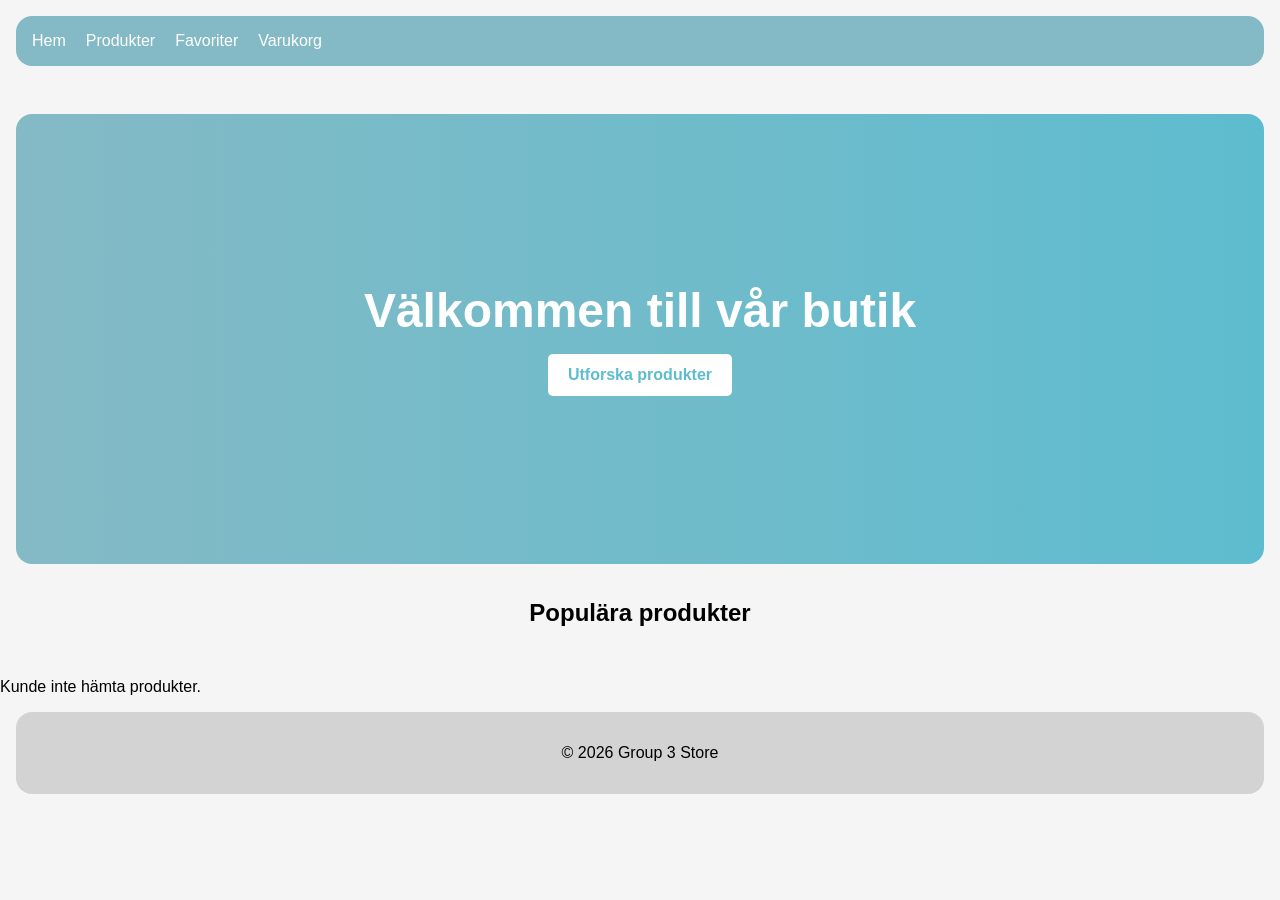
<file: index.html>
<!DOCTYPE html>
<html lang="en">
<head>
    <meta charset="UTF-8">
    <meta name="viewport" content="width=device-width, initial-scale=1.0">
    <script src="products.js" defer></script>
    <link rel="stylesheet" href="style.css">
    <title>Document</title>
</head>
<body>
    <header>
                <!--assignment don't say to do hamburgermeny but should we put one?-->
        <nav>
            <div class="menu">
            <a href="index.html">Hem</a>
            <a href="products.html">Produkter</a>
            <a href="favorites.html">Favoriter</a>
            <a href="index-varukorg.html">Varukorg</a>
            </div>
        </nav>

    </header>

<main>

    <section class="hero">

        <h1>Välkommen till vår butik</h1>
        <a href="products.html">Utforska produkter</a>

    </section>

    <section id="featured-products">

        <h2>Populära produkter</h2>
        <div id="featured-list"></div>
        <div id="products"></div>
    </section>
    

</main>

<!--the Catalog-->
<!--we can take this of if not wanted-->
<footer class="site-footer">
  <p>&copy; 2026 Group 3 Store</p>
</footer>
    
    
</body>
</html>
</file>
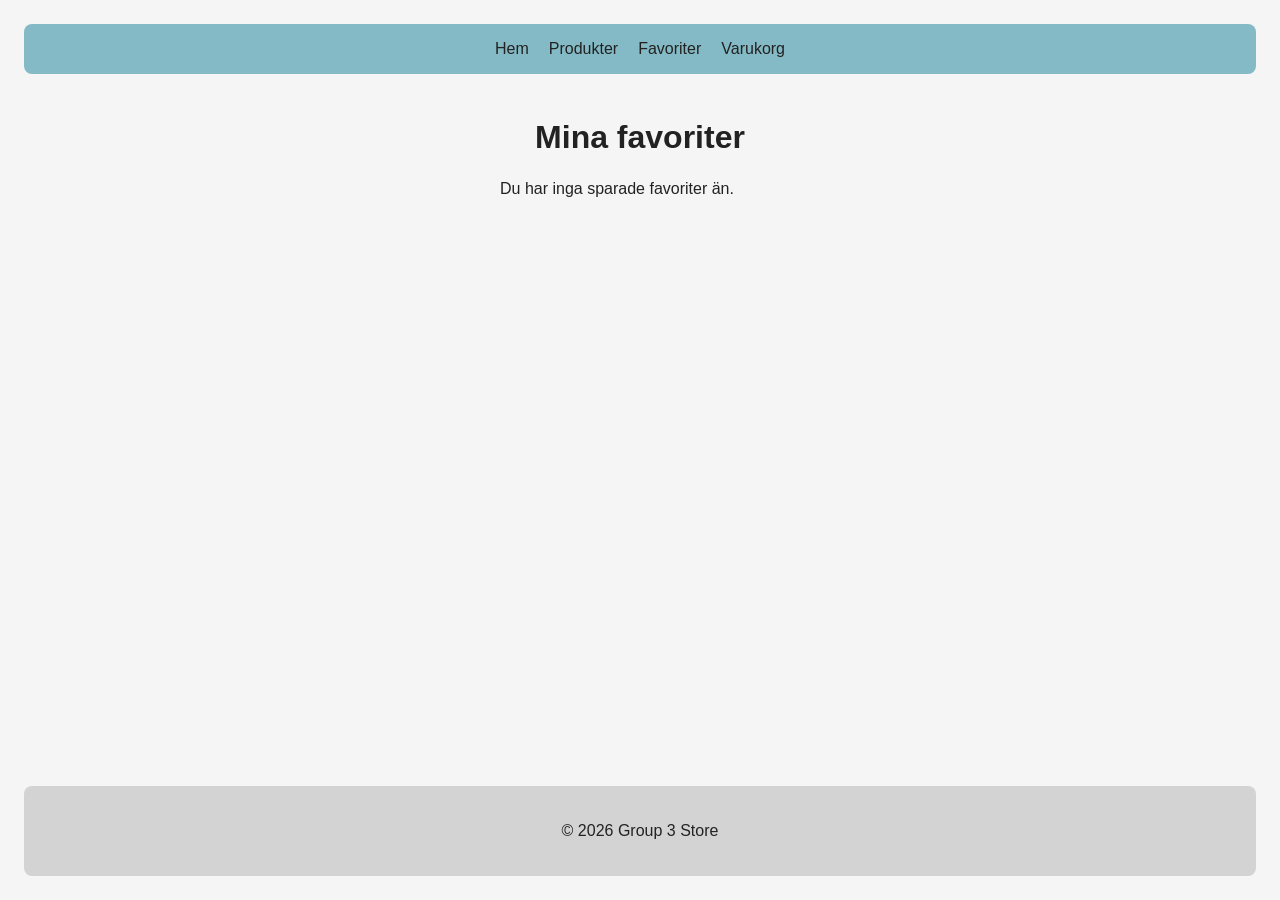
<file: favorites.html>
<!DOCTYPE html>
<html lang="en">
<head>
    <meta charset="UTF-8">
    <meta name="viewport" content="width=device-width, initial-scale=1.0">
    <title>Document</title>
    <script src="favorites.js" defer></script>
    <link rel="stylesheet" href="product-details.css">
</head>
<body>
    <header class="site-header">
  <nav aria-label="Huvudmeny">
    <a href="index.html">Hem</a>
    <a href="products.html">Produkter</a>
    <a href="favorites.html">Favoriter</a>
    <a href="index-varukorg.html">Varukorg</a>
  </nav>
    </header>
    <h1 class="favorites-heading">Mina favoriter</h1>
    <p id="favorites-list"></p>

    <footer class="site-footer">
    <p>&copy; 2026 Group 3 Store</p>
  </footer>
</body>
</html>
</file>
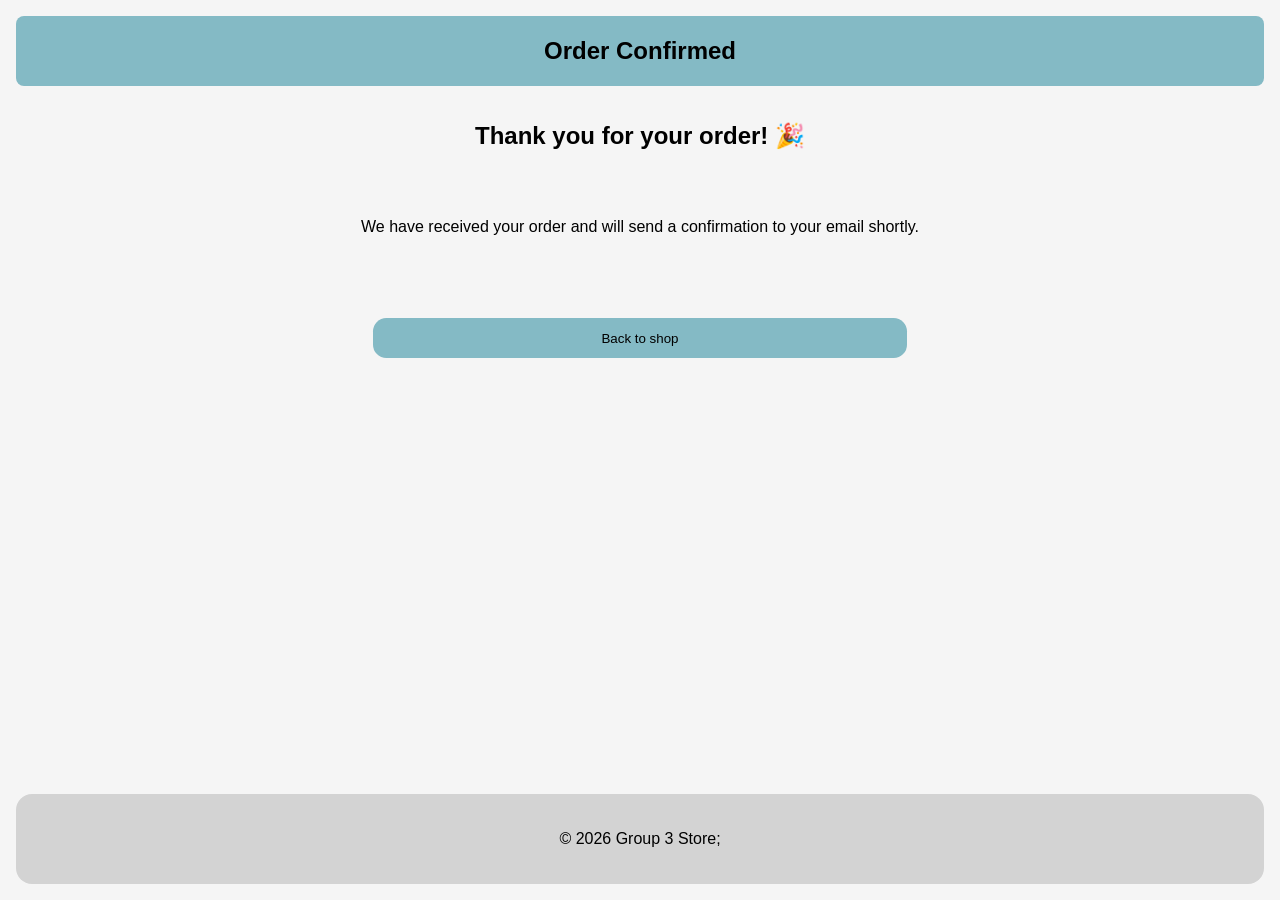
<file: index-bekraftelse.html>
<!DOCTYPE html>
<html lang="en">
<head>
    <meta charset="UTF-8">
    <meta name="viewport" content="width=device-width, initial-scale=1.0">
    <title>Bekräftelse</title>
    <link rel="stylesheet" href="main.css">
    <script src="bekraftelse.js" defer></script>
</head>
<body>
    <header>
        <nav>
            <h1>Order Confirmed</h1>
        </nav>
    </header>

    <main id="confirmationPage">
        <h2>Thank you for your order! 🎉</h2>
        <p id="orderNumber"></p>
        <p>We have received your order and will send a confirmation to your email shortly.</p>

      
        <button type="button" id="nextBtn">Back to shop</button>
    </main>

    <footer>
        <p>&copy; 2026 Group 3 Store;</p>
     </footer>
</body>
</html>
</file>
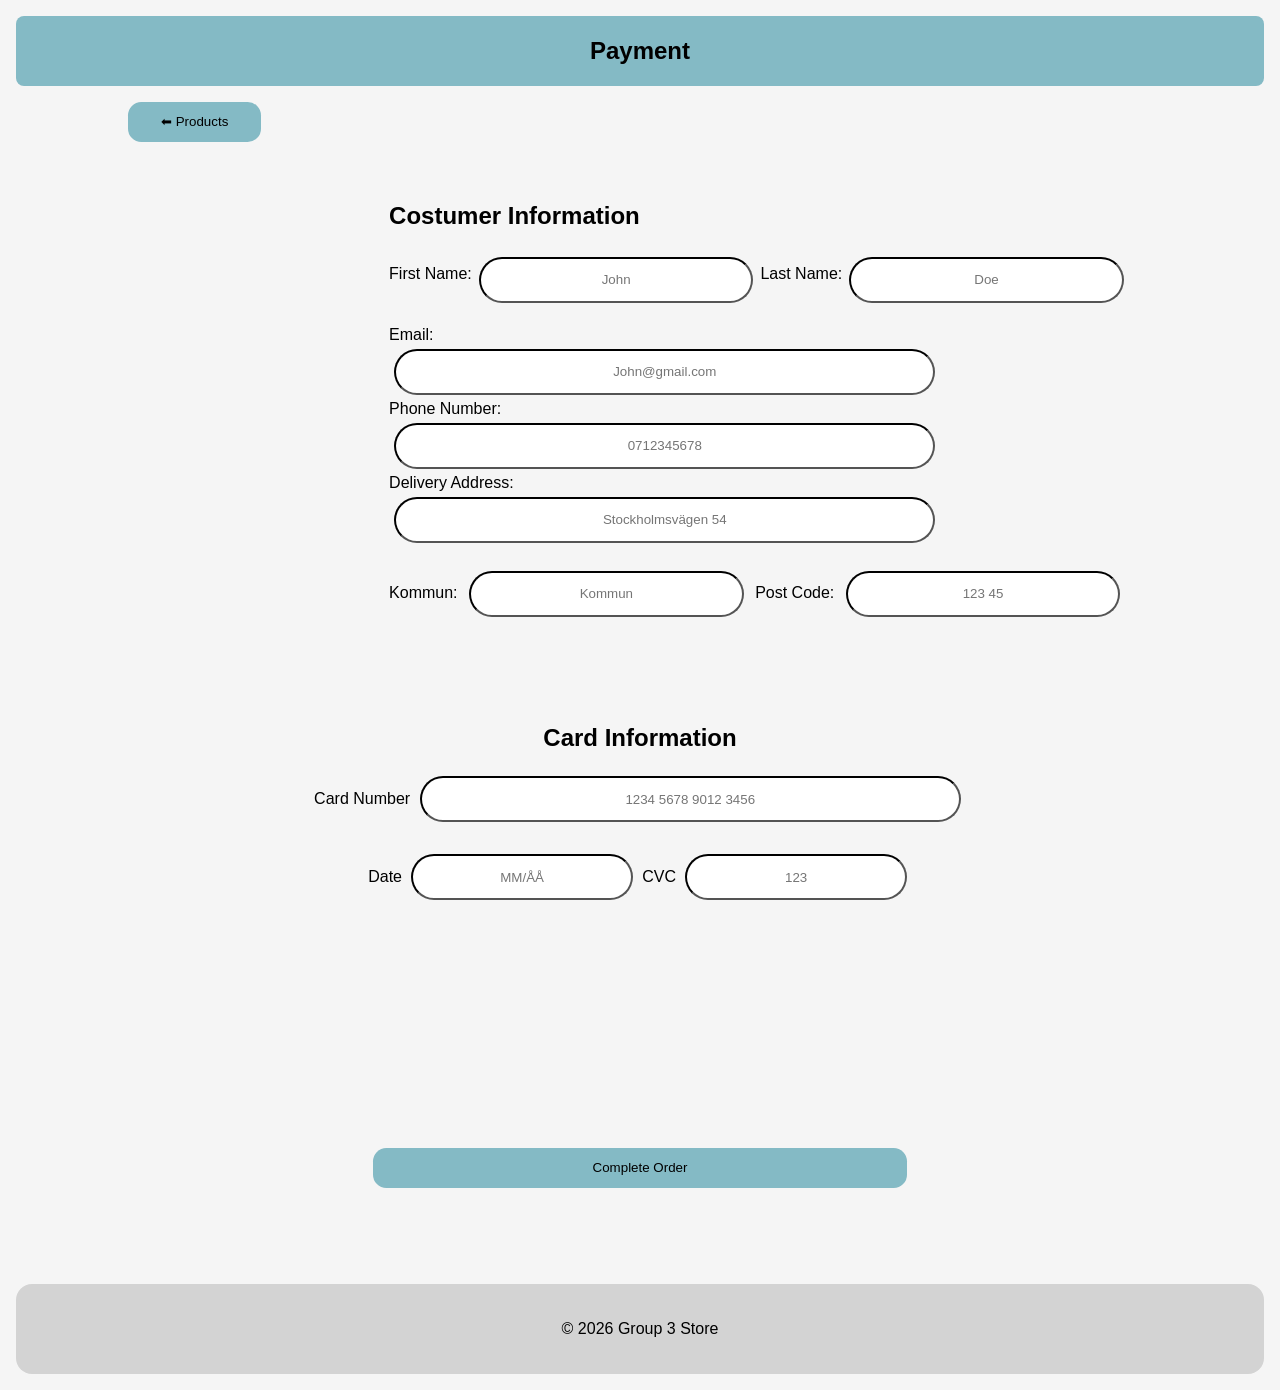
<file: index-kassa.html>
<!DOCTYPE html>
<html lang="en">
<head>
    <meta charset="UTF-8">
    <meta name="viewport" content="width=device-width, initial-scale=1.0">
    <title>Kassa</title>
    <link rel="stylesheet" href="main.css">
    <script src="kassa.js" defer></script>
</head> 
<body>
    <header>
        <nav>
            <h1>Payment</h1>
        </nav>

        <button type="button" id="returnBtn"> ⬅ Products </button>
    </header>

    <main id="paymentPage">
            

            <section id="products"></section>
            
            <form id="costumerForm">
                
                    <h2>Costumer Information</h2>
                <div id="name">
                    <label for="firstName">First Name:</label>
                    <input type="text" id="firstName" pattern="[A-Za-zÅÄÖåäö\- ]{2,}" title="Skriv endast bokstäver, minst 2 tecken" placeholder="John" required>
                    
                    <label for="lastName">Last Name:</label>
                    <input type="text" id="lastName" pattern="[A-Za-zÅÄÖåäö\- ]{2,}" title="Skriv endast bokstäver, minst 2 tecken" placeholder="Doe" required>
                </div>

                
                <label for="email">Email:</label>
                <input type="email" id="email" title="Ange en giltig e-post adress" placeholder="John@gmail.com" required>

                <label for="phoneNr">Phone Number:</label>
                <input type="tel" id="phoneNr" pattern="07\d{8}" maxlength="10" title="Format: 07... " placeholder="0712345678" required>

                <label for="address">Delivery Address:</label>
                <input type="text" id="address" placeholder="Stockholmsvägen 54" required>
                

                <div id="city">
                    <label for="state">Kommun:</label>
                    <input type="text" id="state" placeholder="Kommun" required>

                    <label for="postCode">Post Code:</label>
                    <input type="text" id="postCode" maxlength="6" pattern="\d{3} ?\d{2}" title="5 siffror, t.ex. 123 45" placeholder="123 45" required>
                </div>
            </form>
    </main>

    <form id="cardInfo">
        <h2>Card Information</h2>

        <div class="cardNumber">
            <label for="cardNumber">Card Number</label>
            <input type="text" id="cardNumber" inputmode="numeric" pattern="(\d{4} ?){3}\d{4}" placeholder="1234 5678 9012 3456"
            title="16 siffror, t.ex. 1234 5678 9012 3456" required> 
        </div>

        <div>
            <label for="date">Date</label>
            <input type="text" id="date" placeholder="MM/ÅÅ" pattern="(0[1-9]|1[0-2])/\d{2}"
            title="Format MM/ÅÅ, t.ex. 08/27" required>

            <label for="cvc">CVC</label>
            <input type="text" id="cvc" inputmode="numeric" pattern="\d{3}" autocomplete="off" placeholder="123"
            title="Exakt 3 siffror" required>
        </div>

        <section id="sum"></section>

    </form>
    <div id="completeOrder">
        <button type="button">Complete Order</button>
    </div>

    <footer>
        <p>&copy; 2026 Group 3 Store</p>
    </footer>
</body>
</html>
</file>
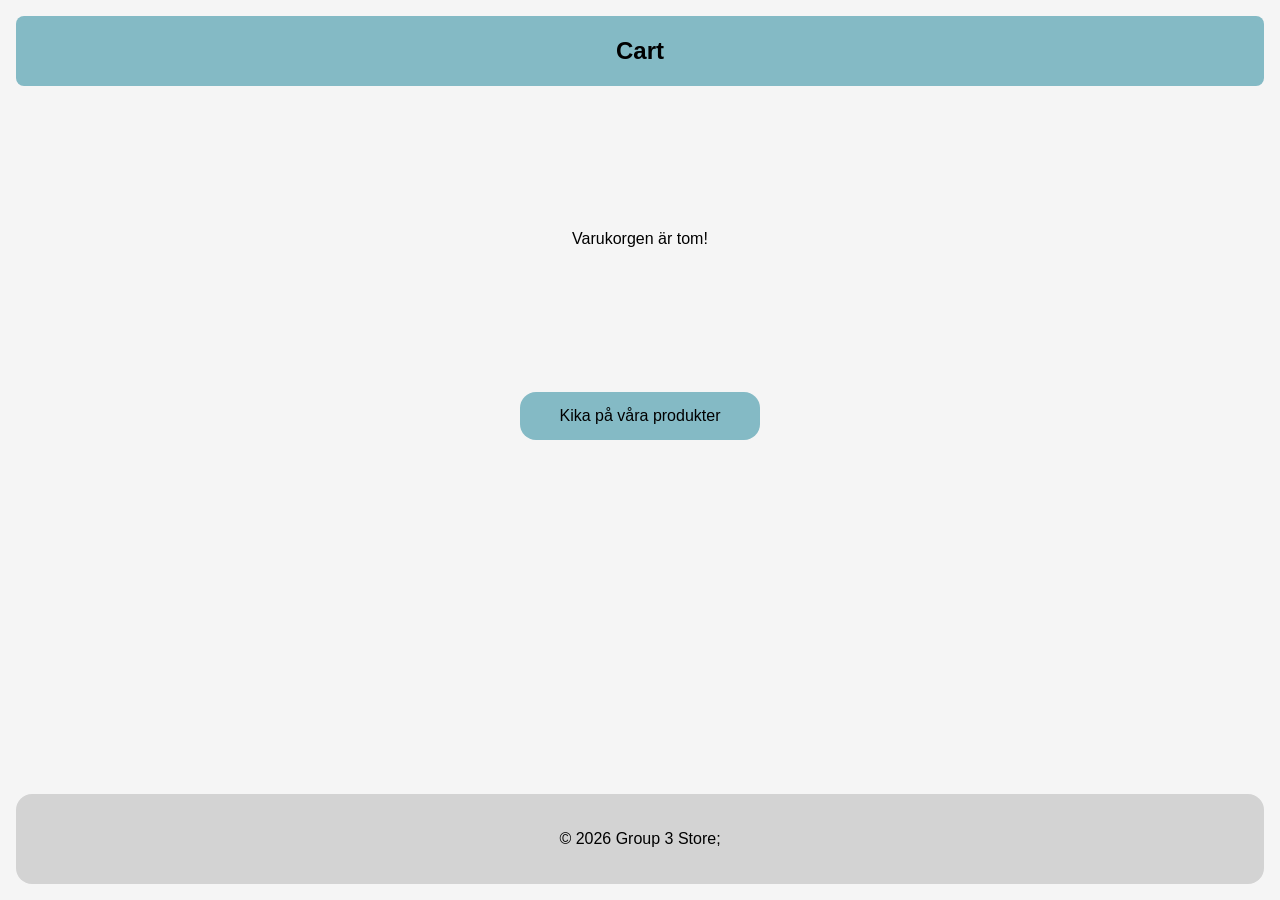
<file: index-varukorg.html>
<!DOCTYPE html>
<html lang="en">
<head>
    <meta charset="UTF-8">
    <meta name="viewport" content="width=device-width, initial-scale=1.0">
    <title>Varukorg</title>
    <link rel="stylesheet" href="main.css">
    <script src="varukorg.js" defer></script>
</head>
<body>
    <header>
        <nav>
            <h1>Cart</h1>
        </nav>
    </header>

    <main id="chartPage">

        <button id="returnBtn" type="button"> ⬅ Products </button>
    
        <section id="products"> </section>

        <section id="sum"></section>

        <button type="button" id="nextBtn">Checkout</button>

    </main>

    <footer>
       <p>&copy; 2026 Group 3 Store;</p>
    </footer>
    
</body>
</html>
</file>
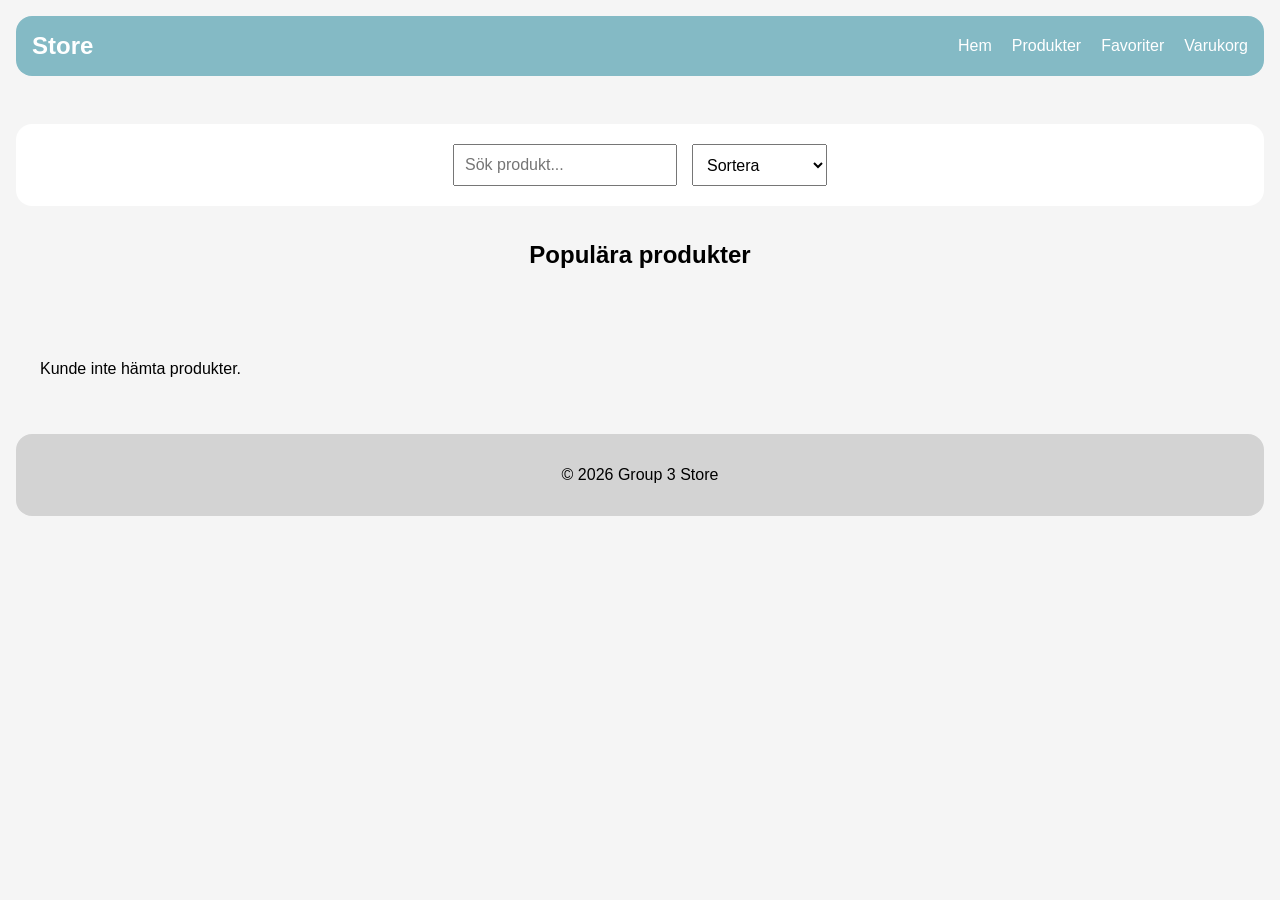
<file: products.html>
<!DOCTYPE html>
<html lang="en">
<head>
    <meta charset="UTF-8">
    <meta name="viewport" content="width=device-width, initial-scale=1.0">
    <link rel="stylesheet" href="style.css">
    <script src="products2.js" defer></script>
    <title>Document</title>
</head>
<body>

<header>
    <nav>
        <div class="logo">Store</div>

            <!--assignment don't say to do hamburgermeny but should we put one?-->
        <div class="menu">
            <a href="index.html">Hem</a>
            <a href="products.html">Produkter</a>
            <a href="favorites.html">Favoriter</a>
            <a href="index-varukorg.html">Varukorg</a>
        </div>

    </nav>

</header>

    <section class="controls">
            <input type="text"id="search"placeholder="Sök produkt...">

            <select id="sort">
                <option value="">Sortera</option>
                <option value="asc">Pris stigande</option>
                <option value="desc">Pris fallande</option>

            </select>

    </section>
    
    <section id="featured-products">

            <h2>Populära produkter</h2>
            <div id="featured-list"></div>

    </section>

        <div id="products" class="products">

            <p class="loading">Laddar produkter...</p>

        </div>



    <div id="products-container"></div>

    <footer>
        <p>&copy; 2026 Group 3 Store</p>
    </footer>
    
</body>
</html>
</file>
<file: style.css>
*{
    margin:0;
    padding:0;
    box-sizing:border-box;
    font-family:Arial,sans-serif;
}

body{
    background:#f5f5f5;
}

header{
    background:rgb(132, 186, 197);
    padding: 1rem;
    margin: 1em;
    margin-bottom: 3em;
    border-radius: 1em;

}

nav{
    display:flex;
    justify-content:space-between;
    align-items:center;

}


.logo{
    color:white;
    font-size:1.5rem;
    font-weight:bold;
}

.menu{
    display:flex;
    gap:20px;
}

.menu a{
    color:white;
    text-decoration:none;
}

.hero{
    height:50vh;
    display:flex;
    flex-direction:column;
    justify-content:center;
    align-items:center;
    text-align:center;
    /*background:linear-gradient(90deg,#0077ff,#00c6ff);*/
    background: linear-gradient(90deg,rgb(132, 186, 197),rgb(94, 188, 207));
    color:white;
    border-radius: 1em;
    margin: 1em;
}

.hero h1{
    font-size:3rem;
    margin-bottom:1rem;
}

.hero a{
    background:white;
    /*color:#0077ff;*/
    color:rgb(94, 188, 207);
    padding:12px 20px;
    text-decoration:none;
    border-radius:5px;
    font-weight:bold;
}

.featured-products{
    padding:40px;
}

 h2{
    text-align:center;
    margin:30px;
    padding: 5px;
}

.controls{
    padding:20px;
    display:flex;
    flex-wrap:wrap;
    gap:15px;
    justify-content:center;
    background:white;
    margin: 1em;
    border-radius: 1em;
}

input, select{
    padding:10px;
    font-size:1rem;
}

.products{
    padding:40px;
    display:grid;
    grid-template-columns:repeat(auto-fit,minmax(250px,1fr));
    gap:20px;
}

#featured-list {
    display: grid;
    grid-template-columns: repeat(4, 1fr);
    gap: 20px;
    margin: 1em;
}

.card{
    background:white;
    padding:15px;
    border-radius:10px;
    box-shadow:0 2px 10px rgba(0,0,0,.1);
    background:white;
    text-align:center;
}
#product-details {
    margin: 1em;
}

.card img{
    width:100%;
    height:200px;
    object-fit:cover;
}

.card h3{
    margin:10px 0;
}

.card p{
    font-weight:bold;
    color:green;
}

.price{
    color:green;
    font-weight:bold;
    margin-bottom:10px;
}

button{
    width:100%;
    padding:10px;
    background:white;
    color:black;
    border:none;
    margin-top:10px;
    cursor:pointer;
}

.details{
    display:block;
    text-align:center;
    margin-top:10px;
    text-decoration:none;

}

.loading{
    text-align:center;
    font-size:1.2rem;
    padding:30px;
}

footer{
    background-color: lightgray;
    padding: 20px;
    border-radius: 1em;
    margin: 1em;
    padding-top: 2em;
    padding-bottom: 2em;
}
footer > p {
    text-align: center;
    font-family: Arial, Helvetica, sans-serif;
    
}


@media(max-width:600px){

    header{
        display:flex;
        flex-direction:column;
    } 

    nav {
        flex-direction: column;
        gap: 15px;
    }

    .menu {
        flex-direction: column;
        align-items: center;
        gap: 10px;
    }

    .hero {
        height: auto;
        padding: 60px 20px;
    }

    .hero h1 {
        font-size: 2rem;
    }

    .products {
        padding: 20px;
    }

    #featured-list {
       
        grid-template-columns: 1fr;
    }

    .controls {
        flex-direction: column;
        align-items: stretch;
    }

    select {
        width: 100%;
    }
}
</file>
<file: product-details.css>
:root {
  --color-primary: rgb(132, 186, 197);
  --color-background: #f5f5f5;
  --color-surface: #ffffff;
  --color-text: #222222;
  --color-on-primary: #222222;
  --color-footer: lightgray;
  --color-footer-text: #222222;

  --card-shadow: 0 2px 10px rgba(0, 0, 0, 0.1);
}

* {
  box-sizing: border-box;
}

body {
  margin: 0;
  padding: 24px;
  min-height: 100vh;
  display: flex;
  flex-direction: column;
  background: var(--color-background);
  color: var(--color-text);
  font-family: Arial, sans-serif;
}

/* Header och navigation */
.site-header {
  background: var(--color-primary);
  padding: 1rem;
  margin-bottom: 24px;
  border-radius: 8px;
}

.site-header nav {
  display: flex;
  flex-wrap: wrap;
  justify-content: center;
  align-items: center;
  gap: 20px;
}

.site-header a {
  color: var(--color-on-primary);
  text-decoration: none;
}

.site-header a:hover {
  text-decoration: underline;
}

/* Produktkort */
#product-details,
#favorites-list article {
  padding: 20px;
  background: var(--color-surface);
  border-radius: 10px;
  box-shadow: var(--card-shadow);
  overflow-wrap: anywhere;
}

#product-details {
  width: 100%;
  max-width: 600px;
  margin: 0 auto 24px;
}

#product-details img,
#favorites-list img {
  display: block;
  width: 100%;
  max-width: 250px;
  height: auto;
  margin-inline: auto;
}

/* Favoriter */
.favorites-heading {
  text-align: center;
  margin-bottom: 24px;
}

#favorites-list {
  display: grid;
  grid-template-columns: repeat(
    auto-fit,
    minmax(min(100%, 240px), 280px)
  );
  justify-content: center;
  gap: 20px;
  width: 100%;
  max-width: 900px;
  margin: 0 auto 24px;
}

#favorites-list article {
  text-align: center;
}

#favorites-list article a {
  color: var(--color-text);
}

/* Knappar */
#product-details button,
#favorites-list button {
  margin: 12px 4px 0;
  padding: 10px 16px;
  background: var(--color-primary);
  color: var(--color-on-primary);
  border: 0;
  border-radius: 6px;
  font: inherit;
  cursor: pointer;
}

#product-details button:hover,
#favorites-list button:hover,
.favorites-link:hover {
  text-decoration: underline;
}

.favorites-link {
  display: block;
  width: fit-content;
  margin: 0 auto 24px;
  padding: 10px 16px;
  background: var(--color-primary);
  color: var(--color-on-primary);
  border-radius: 6px;
  text-decoration: none;
}

a:focus-visible,
button:focus-visible {
  outline: 3px solid var(--color-text);
  outline-offset: 4px;
}

.site-footer {
  margin-top: auto;
  padding: 20px;
  background: var(--color-footer);
  color: var(--color-footer-text);
  text-align: center;
  border-radius: 8px;
}

.site-footer a {
  color: var(--color-footer-text);
}

@media (max-width: 600px) {
  body {
    padding: 12px;
  }

  .site-header nav {
    gap: 12px;
  }

  #product-details,
  #favorites-list article {
    padding: 16px;
  }
}
</file>
<file: main.css>
body {
    margin: 0%;
    min-height: 100vh;
    display: flex;
    flex-direction: column;
    background:#f5f5f5;
}
main{
    flex: 1;
}
/* Varukorg */
header > nav {
    background-color: rgb(132, 186, 197);
    padding: 1px;
    border-radius: 8px;
    margin: 1em;
}
header > nav > h1 {
    text-align: center;
    font-size: x-large;
    font-family: Arial, Helvetica, sans-serif;
}
header > nav > h1{
    font-family: Arial, Helvetica, sans-serif;

}
#chartPage{
    display: flex;
    flex-direction: column;
    flex: 1;
    align-items: center;    
}

main > section {
    display: flex;
    flex-direction: column;
    align-items: center;
    gap: 3em;
}

main > section > .cartItem {
    display: flex;
    gap: 5em;
}

main > section > .cartItem > .productCard {
    width: 40em;
    background-color: lightgray;
    text-align: center;
    border-radius: 2em;
    font-family: Arial, Helvetica, sans-serif;

}

main > section > .cartItem > .quantity {
    margin-top: 1em;
}

main > section > .cartItem > .quantity > button {
    background-color: lightgray;
    margin: 2em;
    border: none;
    width: 4em;
    height: 4em;
    border-radius: 50%;
}

main > section > .cartItem > .quantity > button:hover{
    background-color: grey;
}

main > section > .cartItem > .quantity > input {
    width: 3em;
    height: 3em;
    text-align: center;
    font-family: Arial, Helvetica, sans-serif;

}

main > #nextBtn {
    width: 40em;
    height: 3em;
    margin-top: 5em;
    border: none;
    border-radius: 1em;
    background-color: rgb(132, 186, 197);
}

main > #nextBtn:hover{
    background-color: rgba(92, 115, 119, 0.171);

}
#costumerForm {
    font-family: Arial, Helvetica, sans-serif;

}

main > #sum{
    margin-top: 3em;
    font-weight: bold;
    font-size: xx-large;
    font-family: Arial, Helvetica, sans-serif;

} 
    
#sum {
    margin-top: 3em;
    font-weight: bold;
    font-size: xx-large;
    font-family: Arial, Helvetica, sans-serif;

}
#returnBtn {
    width: 10em;
    height: 3em;
    margin-left: 10%;
    margin-bottom: 3em;
    align-self: flex-start;
    border: none;
    border-radius: 1em;
    background-color: rgb(132, 186, 197);
}

#returnBtn:hover { 
    background-color: rgba(92, 115, 119, 0.171);
}

/* Betalnings Sida */
#paymentPage {
    display: flex;
    gap: 15em;
    justify-content: center;

}

#paymentPage > #costumerForm {
    display: flex;
    flex-direction: column;
}

#paymentPage > #costumerForm > #name {
    display: flex;
    margin-bottom: 1em;
}

#paymentPage > #costumerForm > div > input{
    border-radius: 2em;
    border-color: black;
    margin: 7px;
    width: 20em;
    height: 3em;
    text-align: center;
    font-family: Arial, Helvetica, sans-serif;


}

#paymentPage > #costumerForm > div > label{
  margin-top: 15px;
}

#paymentPage > #costumerForm > input {
    border-radius: 2em;
    border-color: black;
    margin: 5px;
    width: 40em;
    height: 3em;
    text-align: center;
    font-family: Arial, Helvetica, sans-serif;

}

#paymentPage > #costumerForm > #city {
    margin-top: 1em;
}

#cardInfo {
    display: flex;
    flex-direction: column;
    align-items: center;
    margin-top: 5em;
    margin-bottom: 5em;
    font-family: Arial, Helvetica, sans-serif;

} 

#cardInfo > .cardNumber > input {
    border-radius: 2em;
    border-color: black;
    margin-bottom: 2em;
    width: 40em;
    height: 3em;
    text-align: center;
}

#cardInfo > div > input {
    border-radius: 2em;
    border-color: black;
    margin: 5px;
    width: 16em;
    height: 3em;
    text-align: center;
    font-family: Arial, Helvetica, sans-serif;

}


#completeOrder{
    display: flex;
    justify-content: center;
    margin-bottom: 5em;
}

#completeOrder > button{
    width: 40em;
    height: 3em;
    margin-top: 5em;
    border: none;
    border-radius: 1em;
    background-color: rgb(132, 186, 197);
}
#completeOrder > button:hover{
    background-color: rgba(92, 115, 119, 0.171)

}
#confirmationPage {
    display: flex;
    flex-direction: column;
    align-items: center;
}

#confirmationPage > h2 {
    text-align: center;
    font-family: Arial, Helvetica, sans-serif;

}

#confirmationPage > p {
    text-align: center;
    font-family: Arial, Helvetica, sans-serif;

}

.emptyChart{
    font-family: Arial, Helvetica, sans-serif;
    margin-top: 8em;
}

.returnToProduct {
    width: 15em;
    text-decoration: none;
    color: black;
    display: flex;
    justify-content: center;
    align-items: center;
    height: 3em;
    margin-top: 5em;
    border: none;
    border-radius: 1em;
    background-color: rgb(132, 186, 197);
    font-family: Arial, Helvetica, sans-serif;
}

.returnToProduct:hover {
    background-color: rgba(92, 115, 119, 0.171)
    

}

footer{
    background-color: lightgray;
    padding: 20px;
    border-radius: 1em;
    margin: 1em;
}
footer > p {
    text-align: center;
    font-family: Arial, Helvetica, sans-serif;
    
}


@media(max-width: 600px){

    /* varukorg */

    main > section > .cartItem > .productCard {
        width: 90%;
        display: flex;
        flex-direction: column;
        align-items: center;
    }
    .cartItem{
        display: flex;
        flex-direction: column;
        align-items: center;
        width: 90%;
    }
    .quantity{
        display: flex;
        justify-content: center;
    }

    .quantity > .amount {
        margin-top: 2em;
    }

    main > #nextBtn {
        width: 90%;
    }
    #returnBtn {
        align-self: center;
        margin-left: 0%;
        margin-top: 2em;
    }

    /* Betalnin */

    h2 {
        text-align: center;
    }

    header > #returnBtn {
        display: block;
        margin: 2em auto 0;
    }

    #paymentPage {
        flex-direction: column;
        align-items: center;
        gap: 2em;
    }

    #paymentPage > #costumerForm,
    #cardInfo {
        width: 90%;
        margin-left: auto;
        margin-right: auto;
    }

    #paymentPage > #costumerForm > #name,
    #paymentPage > #costumerForm > #city,
    #cardInfo > div {
        display: flex;
        flex-direction: column;
        width: 100%;
    }

    #paymentPage > #costumerForm > input,
    #paymentPage > #costumerForm > div > input,
    #cardInfo > .cardNumber > input,
    #cardInfo > div > input {
        width: 100%;
        box-sizing: border-box;
        margin: 5px 0;
    }

    #paymentPage > #costumerForm > div > label {
        margin-top: 10px;
    }

    #cardInfo {
        margin-top: 2em;
        margin-bottom: 2em;
    }

    #completeOrder > button {
        width: 90%;
        margin-top: 1em;
    }

    #completeOrder {
        margin-bottom: 2em;
    }
}
</file>
